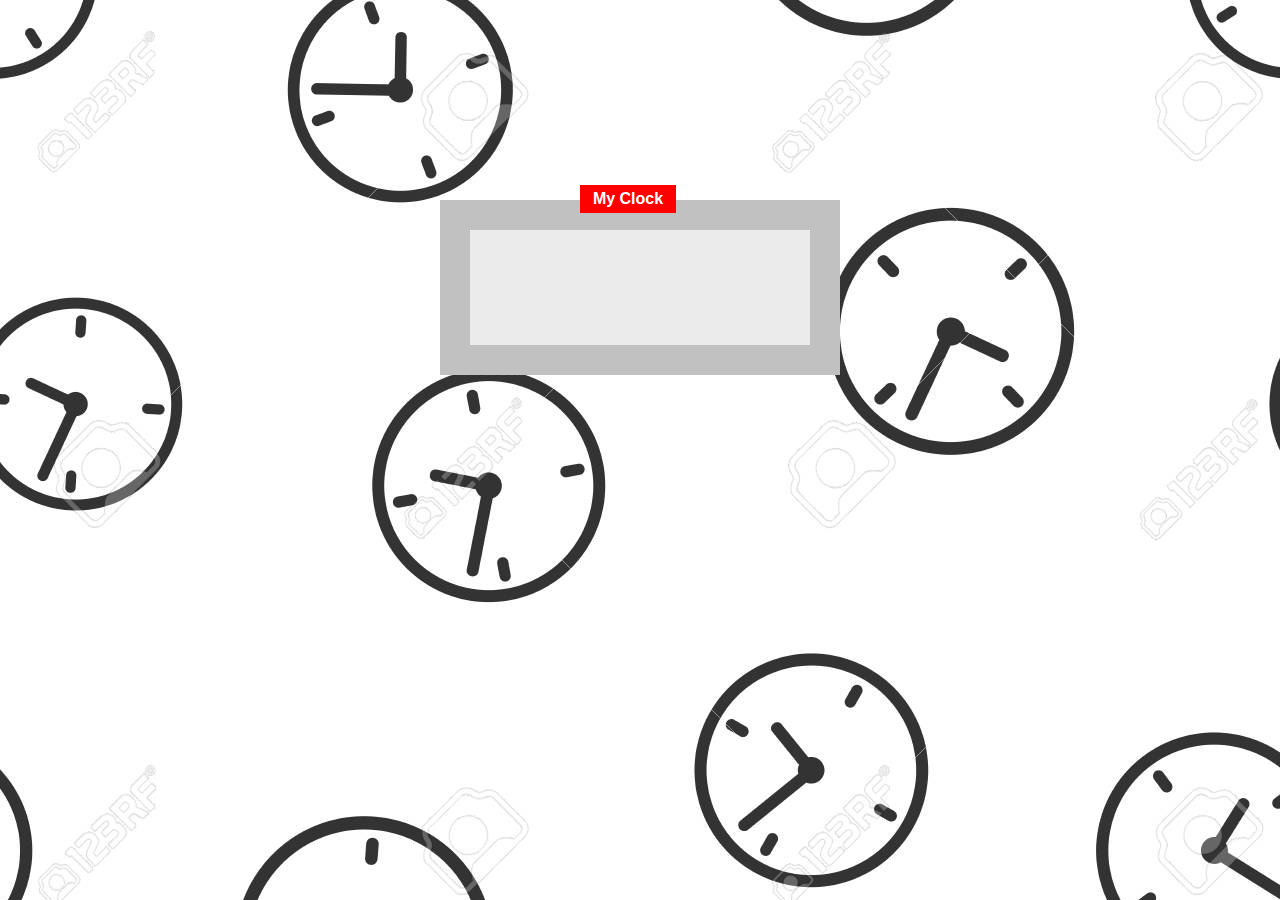
<file: index.html>
<!DOCTYPE html>
<html lang="en" dir="ltr">
  <head>
    <meta name="viewport" content="width=device-width, initial-scale=1.0">
    <meta charset="utf-8">
    <link rel="stylesheet" href="style.css">
    <title>Clock</title>
    <script src="script.js"></script>

  </head>
  <body>
    <div class="main">
      <div class="Badge">
        <p>My Clock</p>

      </div>
      <div class="clock">
        <span id="hour"></span>
        <span id="min"></span>
        <span id="sec"></span>
      </div>
    </div>
  </body>
</html>
</file>
<file: style.css>
@import url('https://fonts.googleapis.com/css?family=Orbitron&display=swap');

*{
  margin: 0;
  padding: 0;
  box-sizing: border-box;

}
body {
  background-image: url('images/clock bgpattern.jpg');

}

.main{
  background-color: #c1c1c1;
  text-align: center;
  width: 400px;
  height: 175px;
  margin: 200px auto;
  position: relative;
  padding: 30px;


}

.Badge {
  background-color: red;
  width: 96px;
  color: white;
  padding: 5px 10px;
  position: absolute;
  top: -15px;
  left: 35%;
  font-family: sans-serif;
  font-weight: bold;
}

.clock {
  background-color: #EBEBEB;
  height: 100%;
  width: auto;
  text-align: center;
  font-size: 55px;
  padding-top: 25px;
  font-family: Orbitron;




}
</file>
